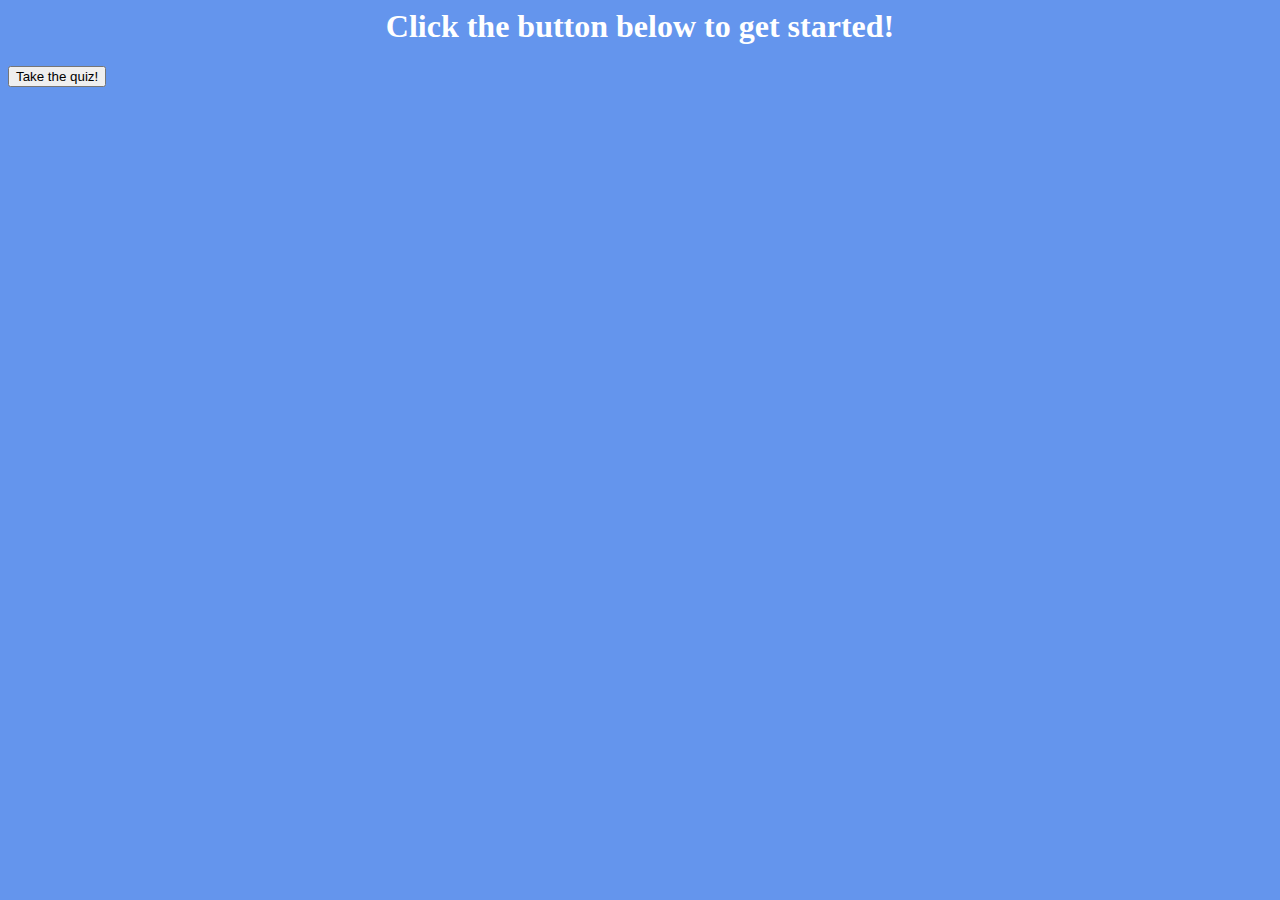
<file: flask-template/templates/index.html>
<!--
 Copyright 2021 Google LLC

 Licensed under the Apache License, Version 2.0 (the "License");
 you may not use this file except in compliance with the License.
 You may obtain a copy of the License at

      http://www.apache.org/licenses/LICENSE-2.0

 Unless required by applicable law or agreed to in writing, software
 distributed under the License is distributed on an "AS IS" BASIS,
 WITHOUT WARRANTIES OR CONDITIONS OF ANY KIND, either express or implied.
 See the License for the specific language governing permissions and
 limitations under the License.
-->

<html>
    <head>
        <title>Flask Template</title>
        <link rel="stylesheet" href="../static/css/style.css">
    </head>
    <body>
        <h1>Click the button below to get started!</h1>
        <form method="POST" action="/quiz">
            <input type="submit" value="Take the quiz!"/>
        </form>
    </body>
</html>
</file>
<file: flask-template/static/css/style.css>
/**
 * Copyright 2021 Google LLC
 *
 * Licensed under the Apache License, Version 2.0 (the "License");
 * you may not use this file except in compliance with the License.
 * You may obtain a copy of the License at
 *
 *      http://www.apache.org/licenses/LICENSE-2.0
 *
 * Unless required by applicable law or agreed to in writing, software
 * distributed under the License is distributed on an "AS IS" BASIS,
 * WITHOUT WARRANTIES OR CONDITIONS OF ANY KIND, either express or implied.
 * See the License for the specific language governing permissions and
 * limitations under the License.
 */

body {
    background-color: cornflowerblue;
}
.questions {
    column-count: 5;
    column-gap: 40px;
    column-width: 80px;
}
h1 {
    text-align: center;
    color: white;
}
.turn-in {
    padding: 40px;
    justify-content: center;
}
</file>
